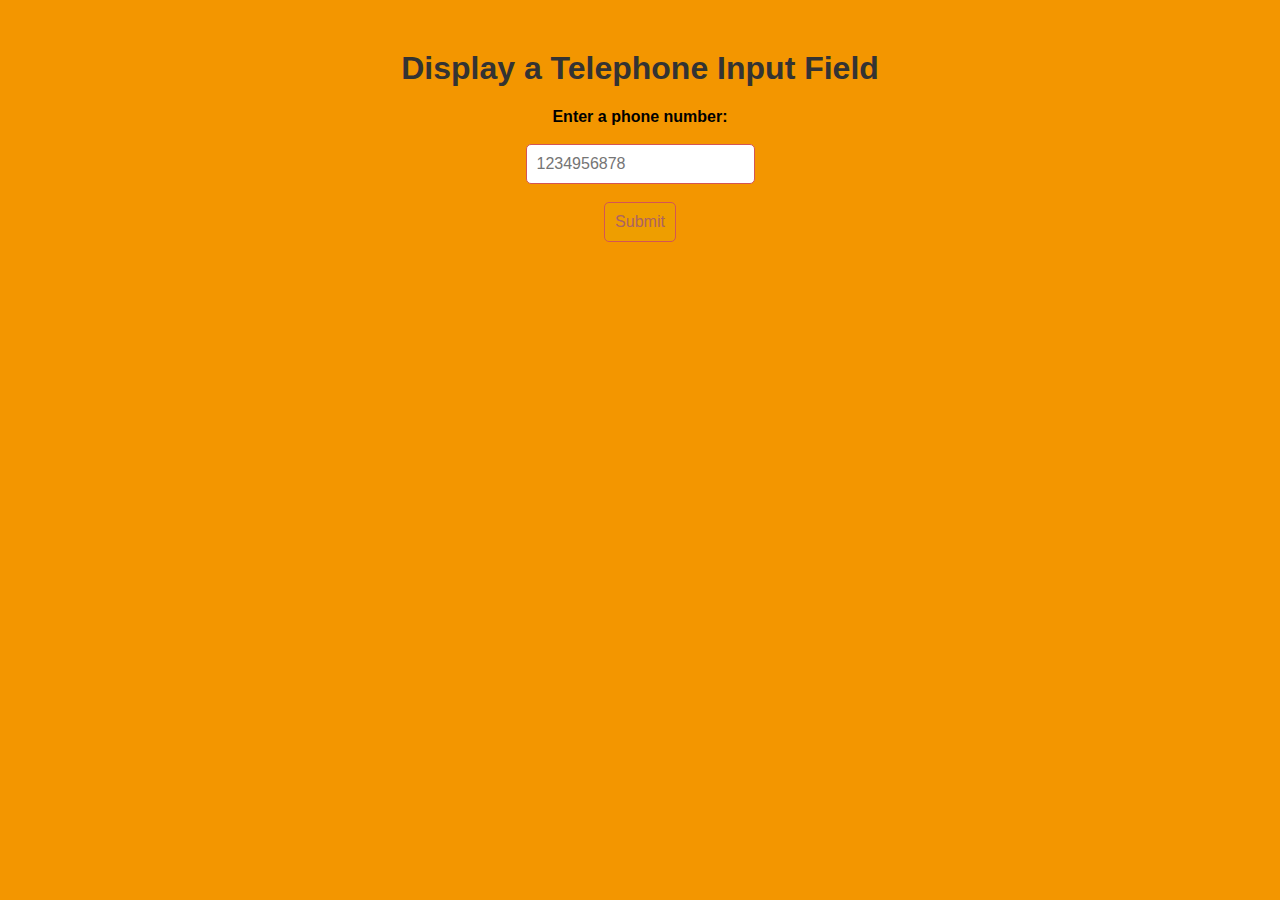
<file: DREAM 11.pro/login.html>
<!DOCTYPE html>
<html>
<body>
  <style>body {
    font-family: Arial, sans-serif;
    text-align: center;
    margin-top: 50px;
    background-color: #f39600;
  }
  
  h1 {
    color: #333;
  }
  
  label {
    font-weight: bold;
  }
  
  input {
    padding: 10px;
    border: 1px solid #d35555;
    border-radius: 5px;
    font-size: 16px;
  }
  
  small {
    color: #ab4a4a;
  }
  
  input[type="submit"] {
    background-color: #ee9e00;
    color: rgb(172, 99, 99);
    cursor: pointer;
  }
  
  input[type="submit"]:hover {
    background-color: #618f48;
  }
  
  input[type="submit"]:active {
    background-color: #4305ed;
  }</style>
  
  <center>
<h1> Display a Telephone Input Field</h1>

<form action="/action_page.php">
  <label for="phone">Enter a phone number:</label><br><br>
  <input type="tel" id="phone" name="phone" placeholder="1234956878" pattern="[0-9]{3}-[0-9]{2}-[0-9]{3}" required><br><br>
  
  <input type="submit">
  

</form>
</center>
</body>
</html>
</file>
